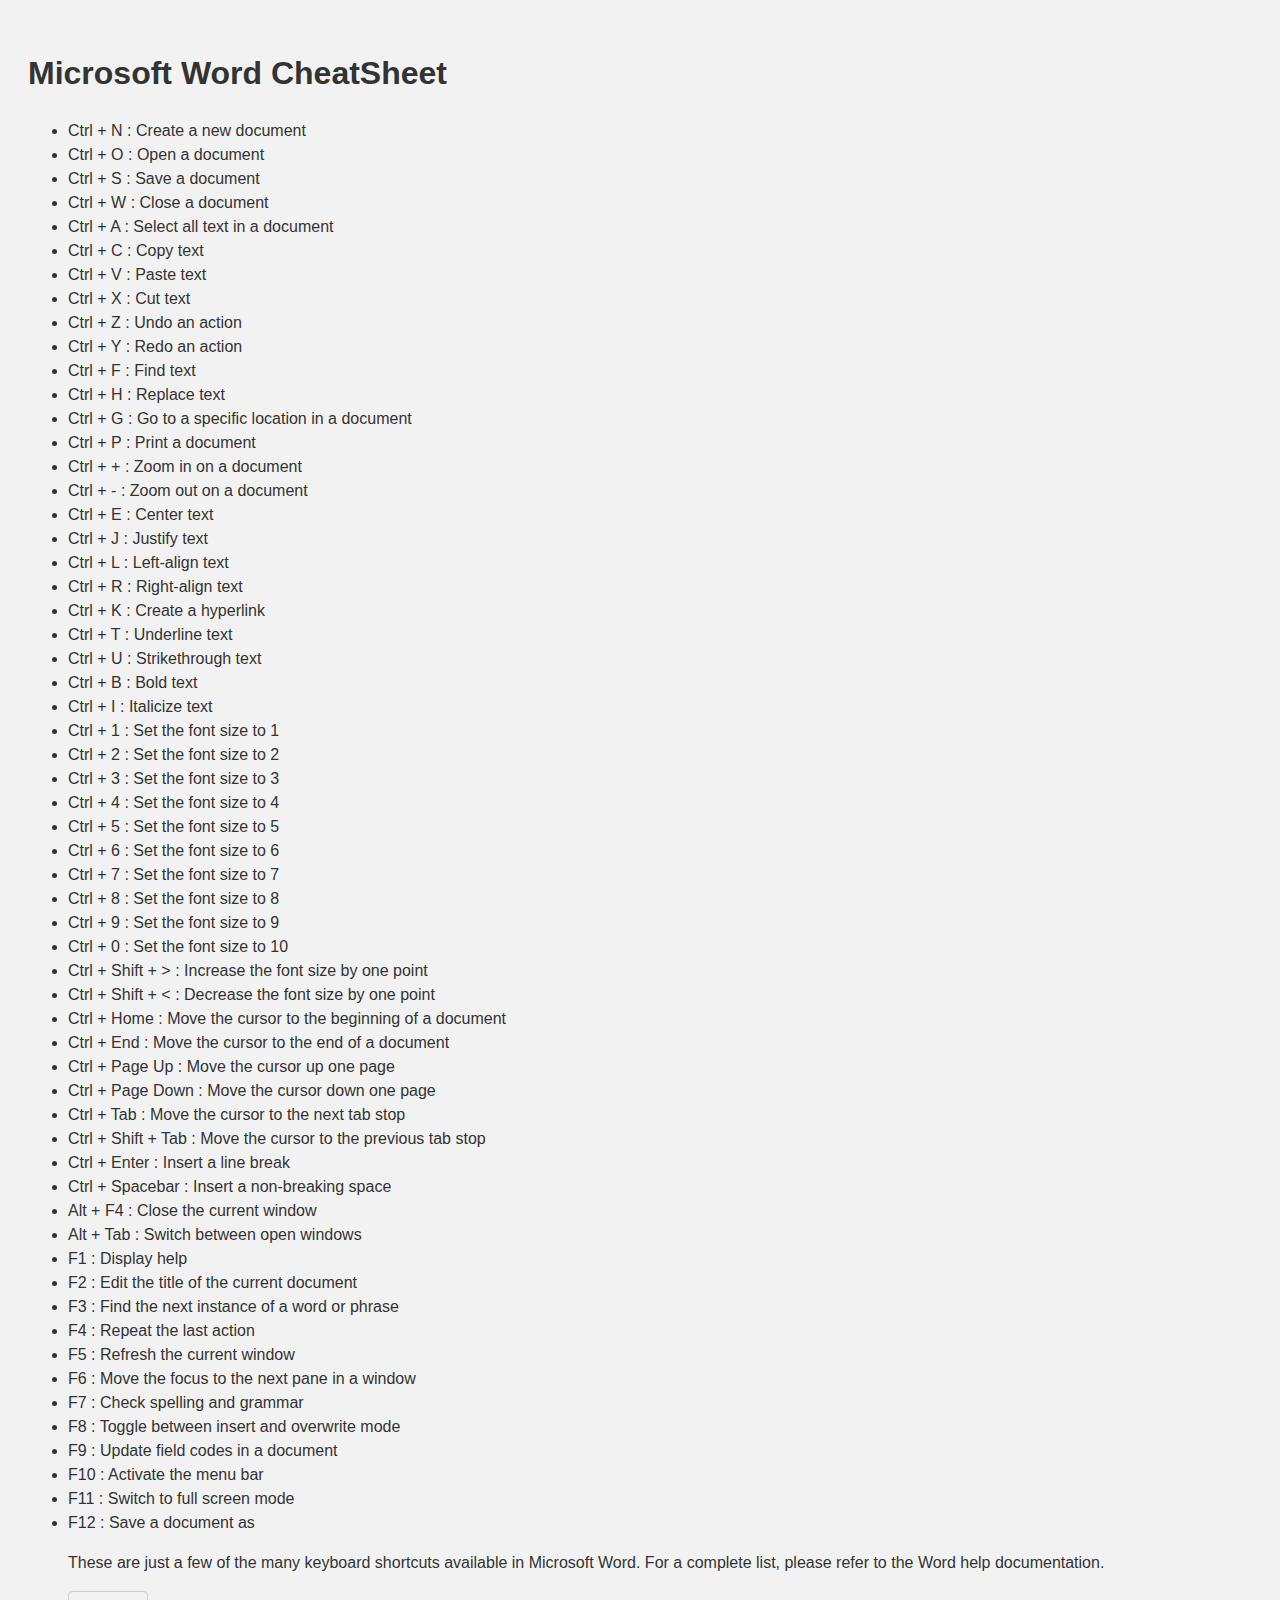
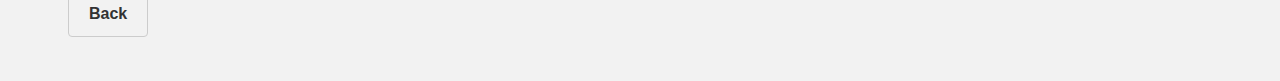
<file: wordCheatSheet.html>
<!DOCTYPE html>
<html>
<head>
  <title>Microsoft Word CheatSheet</title>
  <link rel="stylesheet" href="styles.css"> <!-- Optional: Link to an external CSS file for styling -->

</head>
<body>
  <h1>Microsoft Word CheatSheet</h1>
  <ul>
    <li>Ctrl + N : Create a new document</li>
    <li>Ctrl + O : Open a document</li>
    <li>Ctrl + S : Save a document</li>
    <li>Ctrl + W : Close a document</li>
    <li>Ctrl + A : Select all text in a document</li>
    <li>Ctrl + C : Copy text</li>
    <li>Ctrl + V : Paste text</li>
    <li>Ctrl + X : Cut text</li>
    <li>Ctrl + Z : Undo an action</li>
    <li>Ctrl + Y : Redo an action</li>
    <li>Ctrl + F : Find text</li>
    <li>Ctrl + H : Replace text</li>
    <li>Ctrl + G : Go to a specific location in a document</li>
    <li>Ctrl + P : Print a document</li>
    <li>Ctrl + + : Zoom in on a document</li>
    <li>Ctrl + - : Zoom out on a document</li>
    <li>Ctrl + E : Center text</li>
    <li>Ctrl + J : Justify text</li>
    <li>Ctrl + L : Left-align text</li>
    <li>Ctrl + R : Right-align text</li>
    <li>Ctrl + K : Create a hyperlink</li>
    <li>Ctrl + T : Underline text</li>
    <li>Ctrl + U : Strikethrough text</li>
    <li>Ctrl + B : Bold text</li>
    <li>Ctrl + I : Italicize text</li>
    <li>Ctrl + 1 : Set the font size to 1</li>
    <li>Ctrl + 2 : Set the font size to 2</li>
    <li>Ctrl + 3 : Set the font size to 3</li>
    <li>Ctrl + 4 : Set the font size to 4</li>
    <li>Ctrl + 5 : Set the font size to 5</li>
    <li>Ctrl + 6 : Set the font size to 6</li>
    <li>Ctrl + 7 : Set the font size to 7</li>
    <li>Ctrl + 8 : Set the font size to 8</li>
    <li>Ctrl + 9 : Set the font size to 9</li>
    <li>Ctrl + 0 : Set the font size to 10</li>
    <li>Ctrl + Shift + &gt; : Increase the font size by one point</li>
    <li>Ctrl + Shift + &lt; : Decrease the font size by one point</li>
    <li>Ctrl + Home : Move the cursor to the beginning of a document</li>
    <li>Ctrl + End : Move the cursor to the end of a document</li>
    <li>Ctrl + Page Up : Move the cursor up one page</li>
    <li>Ctrl + Page Down : Move the cursor down one page</li>
    <li>Ctrl + Tab : Move the cursor to the next tab stop</li>
    <li>Ctrl + Shift + Tab : Move the cursor to the previous tab stop</li>
    <li>Ctrl + Enter : Insert a line break</li>
    <li>Ctrl + Spacebar : Insert a non-breaking space</li>
    <li>Alt + F4 : Close the current window</li>
    <li>Alt + Tab : Switch between open windows</li>
    <li>F1 : Display help</li>
    <li>F2 : Edit the title of the current document</li>
    <li>F3 : Find the next instance of a word or phrase</li>
    <li>F4 : Repeat the last action</li>
    <li>F5 : Refresh the current window</li>
    <li>F6 : Move the focus to the next pane in a window</li>
    <li>F7 : Check spelling and grammar</li>
    <li>F8 : Toggle between insert and overwrite mode</li>
    <li>F9 : Update field codes in a document</li>
    <li>F10 : Activate the menu bar</li>
    <li>F11 : Switch to full screen mode</li>
    <li>F12 : Save a document as</li>
    <p>These are just a few of the many keyboard shortcuts available in Microsoft Word. For a complete list, please refer to the Word help documentation.</p>
    <a href="javascript:history.back()" class="back-button">Back</a>
</file>
<file: styles.css>
/* Global styles */

body {
  background-color: #f2f2f2;
  color: #333;
  font-family: Arial, sans-serif;
  line-height: 1.5;
  padding: 20px;
}

.footer {
  color: #777;
  margin-top: 30px;
  text-align: center;
}

.header {
  margin-bottom: 30px;
  text-align: center;
}

.h1 {
  color: #333;
  font-size: 28px;
  margin-bottom: 10px;
  text-align: center;
}

.h2 {
  font-size: 24px;
  margin-bottom: 10px;
}

.h3 {
  font-size: 20px;
  margin-bottom: 10px;
}

.p {
  margin-bottom: 20px;
}

.ul {
  list-style-type: none;
  margin-bottom: 20px;
}

/* Navigation */
.nav {
  position: relative;
}

.nav > ul {
  display: flex;
  justify-content: center;
  list-style-type: none;
  padding: 0;
}

.nav > ul > li {
  position: relative;
}

.nav > ul > li > a {
  border-radius: 5px;
  color: #333;
  font-weight: bold;
  padding: 5px 10px;
  text-decoration: none;
  transition: background-color 0.3s ease;
}

.nav > ul > li:hover > a {
  background-color: #007bff;
  color: #fff;
}

.nav ul ul {
  display: none;
  position: absolute;
  top: 100%;
  left: 0;
  background-color: #fff;
  padding: 0;
  margin-top: 5px;
  border-radius: 4px;
  box-shadow: 0 2px 4px rgba(0, 0, 0, 0.1);
}

.nav ul li:hover > ul {
  display: block;
}

.nav ul ul li {
  width: auto;
  white-space: normal;
}

.nav ul ul li a {
  display: block;
  padding: 5px 10px;
  color: #333;
  text-decoration: none;
  transition: background-color 0.3s ease;
}

.nav ul ul li a:hover {
  background-color: #007bff;
  color: #fff;
}

/* Additions */
.nav ul ul li:hover > a {
  background-color: #007bff;
  color: #fff;
}

.nav ul ul li a:hover {
  background-color: #007bff;
  color: #fff;
}

.nav li a[href*='MS Word']:hover + ul {
  display: block;
}


/* Main Content */

.main {
  background-color: #fff;
  border-radius: 5px;
  box-shadow: 0 2px 4px rgba(0, 0, 0, 0.1);
  padding: 20px;
}

.table-container {
  align-items: center;
  display: flex;
  justify-content: center;
}

.table-container table {
  border-collapse: collapse;
  width: 100%;
}

.table-container td {
  padding: 10px;
  /* border: 1px solid #ccc; */
}

/* Optional: Add more custom styles as desired */

.back-button {
  background-color: #f2f2f2;
  border: 1px solid #ccc;
  border-radius: 4px;
  color: #333;
  display: inline-block;
  font-weight: bold;
  padding: 10px 20px;
  text-decoration: none;
}

.back-button:hover {
  background-color: #e0e0e0;
}
</file>
